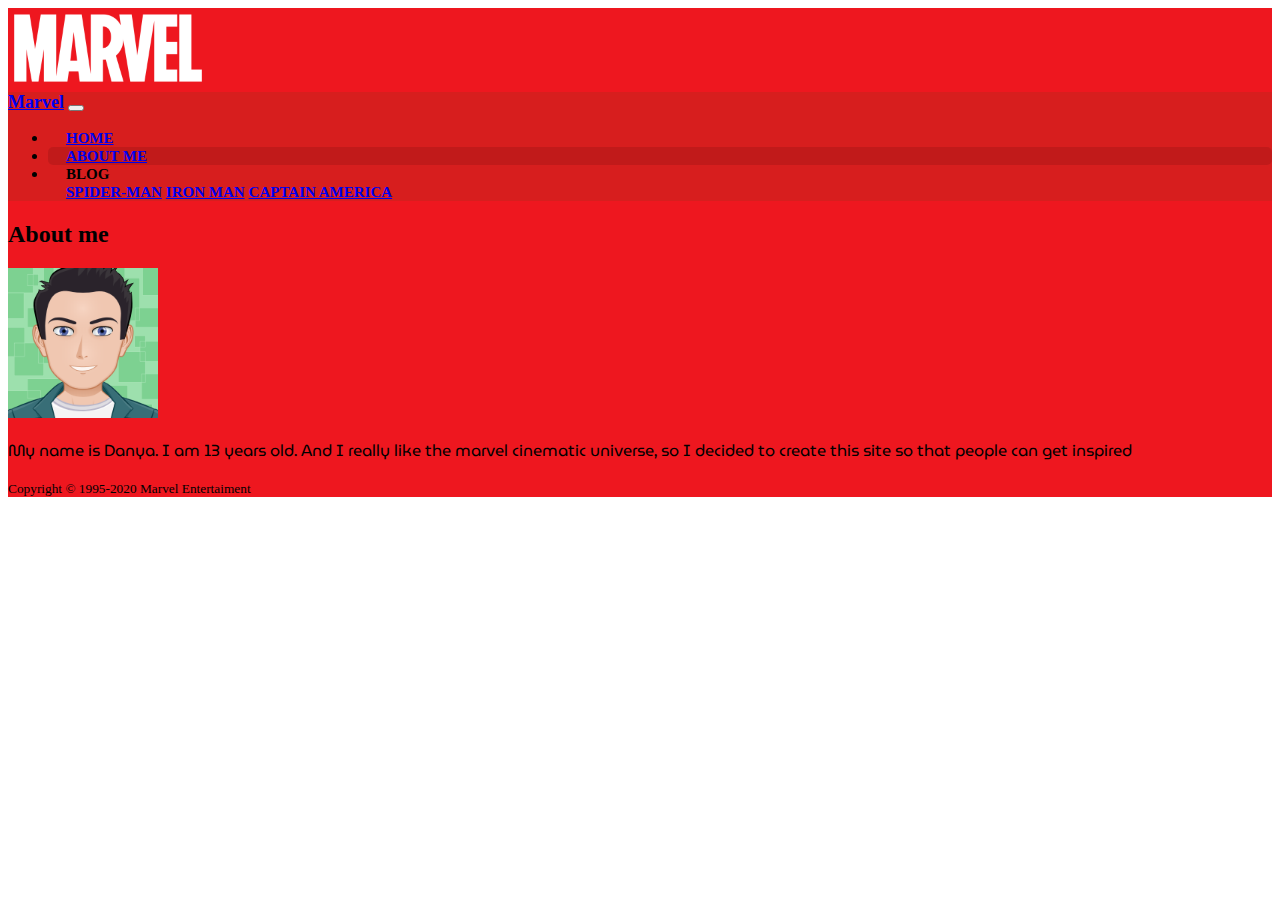
<file: about.html>
<!DOCTYPE html>
<html lang="en">

<head>
<body>
  <meta charset="utf-8">
  <meta name="viewport" content="width=device-width, initial-scale=1">
  <title>Marvel</title>

  <link rel="stylesheet" href="https://stackpath.bootstrapcdn.com/bootstrap/4.2.1/css/bootstrap.min.css" integrity="sha384-GJzZqFGwb1QTTN6wy59ffF1BuGJpLSa9DkKMp0DgiMDm4iYMj70gZWKYbI706tWS" crossorigin="anonymous">
  <link rel="stylesheet" type="text/css" href="css/style.css">

  <!-- Font Awesome 5 -->
  <link rel="stylesheet" href="https://use.fontawesome.com/releases/v5.6.3/css/all.css" integrity="sha384-UHRtZLI+pbxtHCWp1t77Bi1L4ZtiqrqD80Kn4Z8NTSRyMA2Fd33n5dQ8lWUE00s/" crossorigin="anonymous">


  <!-- HEADER -->
  <header>
    <div class="shadow-sm rounded">
      <img class="d-block mx-" src="img/1200px-MarvelLogo.svg.png" width="200" draggable="false" alt="Logo">
    </div>


    <!-- Navbar -->
    <nav class="navbar navbar-expand-lg navbar-dark">
      <div class="container">
        <a class="navbar-brand mr-5" href="index.html">Marvel</a>
        <button class="navbar-toggler" type="button" data-toggle="collapse" data-target="#navbarSupportedContent" aria-controls="navbarSupportedContent" aria-expanded="false" aria-label="Toggle navigation">
          <span class="navbar-toggler-icon"></span>
        </button>
        <!-- menu -->
        <div class="collapse navbar-collapse" id="navbarSupportedContent">
          <ul class="navbar-nav mr-auto">
            <li class="nav-item">
              <a class="nav-link" href="index.html">
                <i class="fas fa-home"></i>
                Home
              </a>
            </li>
            <li class="nav-item active">
              <a class="nav-link" href="about.html">
                <i class="far fa-address-book"></i>
                About me
              </a>
            </li>
            <!-- dropdown menu -->
            <li class="nav-item dropdown">
              <a class="nav-link dropdown-toggle" data-toggle="dropdown" aria-haspopup="true" aria-expanded="false">
                <i class="fas fa-rss"></i>
                Blog
              </a>
              <div class="dropdown-menu" id="custom-dropdown-menu">
                <a class="dropdown-item" href="post-01.html">Spider-Man</a>
                <a class="dropdown-item" href="post-02.html">Iron man</a>
                <a class="dropdown-item" href="post-03.html">captain America</a>
              </div>
            
        <!-- /menu -->
      </div>
    </nav>

    <!-- ASIDE -->
    <div class="col-md-3 mx-auto mb-3 text-center">
              <div class="blog-sidebar p-2 shadow-sm rounded">
                <!-- About -->
                <h2>About me</h2>
                <img src="img/myAvatar.png" class="img-fluid rounded-circle" width="150" alt="I am">
                <link href="https://fonts.googleapis.com/css2?family=MuseoModerno:wght@600&display=swap" rel="stylesheet">
                <p class="custom-3">
                  My name is Danya. I am 13 years old. And
                  I really like the marvel cinematic universe, so I decided to create this site so that people can get inspired
                </p>
              </div>
            </div>

    </div>
    </div>


    </main>

    <!-- Copyright -->
    <div class="row py-3 d-flex justify-content-center border-top">
      <small class="d-block text-light">
              Copyright &copy; 1995-2020 Marvel Entertaiment
      </small>
    </div>

   </div>


  <!-- Bootstrap core JavaScript -->
  <script src="https://code.jquery.com/jquery-3.3.1.slim.min.js" integrity="sha384-q8i/X+965DzO0rT7abK41JStQIAqVgRVzpbzo5smXKp4YfRvH+8abtTE1Pi6jizo" crossorigin="anonymous"></script>
  <script src="https://cdnjs.cloudflare.com/ajax/libs/popper.js/1.14.6/umd/popper.min.js" integrity="sha384-wHAiFfRlMFy6i5SRaxvfOCifBUQy1xHdJ/yoi7FRNXMRBu5WHdZYu1hA6ZOblgut" crossorigin="anonymous"></script>
  <script src="https://stackpath.bootstrapcdn.com/bootstrap/4.2.1/js/bootstrap.min.js" integrity="sha384-B0UglyR+jN6CkvvICOB2joaf5I4l3gm9GU6Hc1og6Ls7i6U/mkkaduKaBhlAXv9k" crossorigin="anonymous"></script>

</body>

</html>
</file>
<file: css/style.css>
/* Header, footer */
header {
  background-color: #ee171f;
}

nav {
  background-color: #d71e1e;
}

/* Navbar */

.navbar-brand {
  font-size: 18px;
  font-weight: 600;
}

.nav-link, .dropdown-item {
  font-size: 15px;
  font-weight: 600;
  text-transform: uppercase;
}

nav li {
  padding: 0 18px;
}

nav li.active, nav li.active:before {
  background-color: rgba(0, 0, 0, 0.1);
  border-radius: 5px;
}

/* Your code */
.custom-1 {
  font-family: 'Balsamiq Sans', cursive;
}

.custom-2 {
  font-family: 'Balsamiq Sans', cursive;
}

.custom-3 {
  font-family: 'MuseoModerno', cursive;
}
</file>
